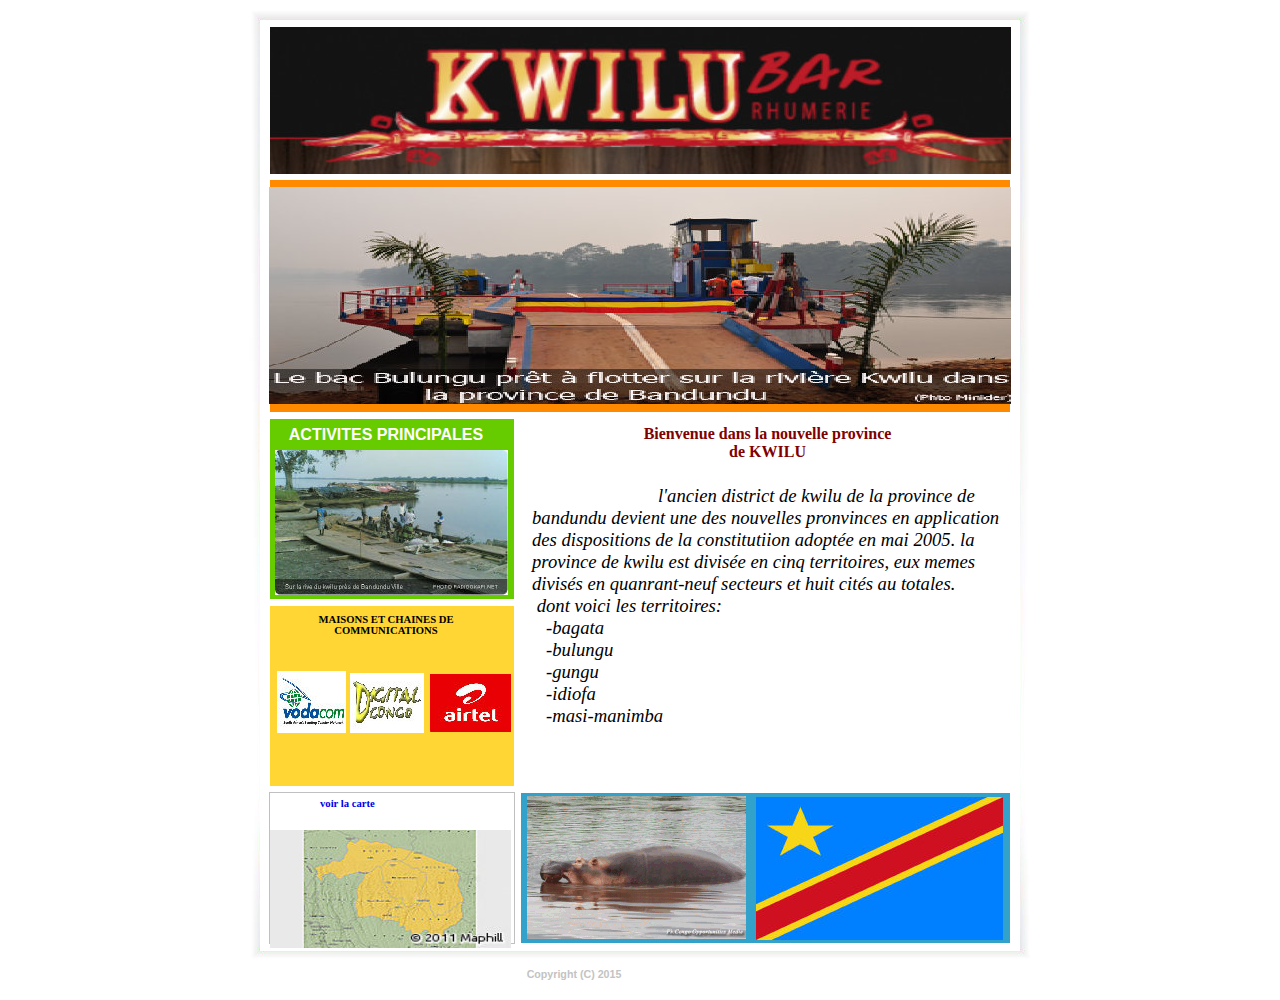
<file: index.html>
<!DOCTYPE HTML PUBLIC "-//W3C//DTD HTML 4.01 Transitional//EN" "http://www.w3.org/TR/html4/loose.dtd">
<!-G�n�r� par Avanquest Technology v:8.0. Pour plus d�information, visitez : http://www.avanquest.com -->
<html lang="fr">
<head>
	<title> Accueil </title>
	<meta http-equiv="Content-Type" content="text/html; charset=iso-8859-1">
	<meta http-equiv="Content-Style-Type" content="text/css;">
	<link rel="stylesheet" href="kwilu_g.css" type="text/css" media="screen,projection,print">	<!--// Document Style //-->
	<link rel="stylesheet" href="index_p.css" type="text/css" media="screen,projection,print">	<!--// Page Style //-->
</head>


<body>
<div id="page">
	<span id="e24" class="cc01"></span>
	<span id="e23" class="cc01"></span>
	<div id="e22" class="page_box"></div>
	<div id="e21" class="navigation_box"></div>
	<div id="e20" class="navigation_box"></div>
	<img id="e19" name="e19" class="photo" src="images/kwilu001009.jpg" title="Titre photo" alt="kwilu001009.jpg" align="right" border="0">
	<div id="e18" class="header_box"></div>
	<div id="e17" class="news_box"></div>
	<div id="e16" class="item_box"></div>
	<div id="e15" class="panel_box"></div>
	<h5 id="e14" class="heading5">
		ACTIVITES PRINCIPALES
	</h5>
	<h5 id="e13" class="heading5">
		MAISONS ET CHAINES DE COMMUNICATIONS
	</h5>
	<img id="e12" name="e12" class="photo" src="images/kwilu001008.jpg" title="Titre photo" alt="kwilu001008.jpg" align="right" border="0">
	<img id="e11" name="e11" class="photo" src="images/kwilu001007.jpg" title="Titre photo" alt="kwilu001007.jpg" align="right" border="0">
	<img id="e10" name="e10" class="photo" src="images/kwilu001006.jpg" title="Titre photo" alt="kwilu001006.jpg" align="right" border="0">
	<h4 id="e9" class="page_tag">
		Bienvenue dans la nouvelle province <br> 
		de KWILU 
	</h4>
	<div id="e8" class="info">
		&nbsp;&nbsp;&nbsp;&nbsp;&nbsp;&nbsp;&nbsp;&nbsp;&nbsp;&nbsp;&nbsp;&nbsp;&nbsp;&nbsp;&nbsp;&nbsp;&nbsp;&nbsp;&nbsp;&nbsp;&nbsp;&nbsp;&nbsp;&nbsp;&nbsp;&nbsp;&nbsp;l'ancien district de kwilu de la province de bandundu devient une des nouvelles pronvinces en application des dispositions de la constitutiion adopt�e en mai 2005. la province de kwilu est divis�e en cinq territoires, eux memes divis�s en quanrant-neuf secteurs et huit cit�s au totales.<br> 
		&nbsp;dont voici les territoires:<br> 
		&nbsp;&nbsp;&nbsp;-bagata<br> 
		&nbsp;&nbsp;&nbsp;-bulungu<br> 
		&nbsp;&nbsp;&nbsp;-gungu<br> 
		&nbsp;&nbsp;&nbsp;-idiofa<br> 
		&nbsp;&nbsp;&nbsp;-masi-manimba  
	</div>
	<h6 id="e7" class="footer">
		Copyright (C) 2015
	</h6>
	<span id="e6"></span>
	<span id="e5"></span>
	<span id="e4"></span>
	<span id="e3"></span>
	<div id="e2" class="cc02">
		<a href="abbe.html" >voir la carte</a>
	</div>
	<span id="e1"></span>
</div>
</body>
</html>
</file>
<file: kwilu_g.css>
/*--- Avanquest WebEasy Document Style ---*/

*                   { /* All Elements */
	margin          : 0px;
	padding         : 0px;
	}
a:link              { /* Document Style */
	text-decoration :none;
	}
a:visited           { /* Document Style */
	text-decoration :none;
	}
a:hover             { /* Document Style */
	text-decoration :underline;
	}
a:active            { /* Active Links */
	color           : #ff0000;
	}
ol,ul               { /* All Lists */
	margin          : 1em;
	padding-left    : 2em;
	}
p                   { /* All Paragraphs */
	margin-bottom   : 1em;
	}
a.navigation:link   {
	text-decoration :none;
	}
a.navigation:visited{
	text-decoration :none;
	}
a.navigation:hover  {
	text-decoration :underline;
	}
table.ct07          { /* Document Style */
	background-color: #ffcc00;
	text-align      : center;
	border          :   0.75pt solid #ffffff;
	width           :350px;
	height          : 200px;
	border-spacing  : 0px;
	table-layout    : auto;
	empty-cells     : show;
	}
table.ct07 caption  { /* Document Style */
	color           : #000000;
	font            : bold 10pt 'Comic Sans MS', cursive;
	}
table.ct07 td       { /* Document Style */
	color           : #333333;
	font            : 8pt 'Verdana', 'Lucida Grande', Arial, sans-serif;
	text-align      : right;
	border          :   0.75pt solid #ffffff;
	padding         :   1.50pt;
	white-space     : nowrap;
	vertical-align  : middle;
	}
table.ct07 th       { /* Document Style */
	background-color: #c0c0c0;
	text-align      : left;
	border          :   0.75pt solid black;
	padding         :   1.50pt;
	white-space     : nowrap;
	vertical-align  : middle;
	}
table.ct07 .ch07 th { /* Document Style */
	color           : #333333;
	font            : bold 10pt 'Verdana', 'Lucida Grande', Arial, sans-serif;
	background-color: #ffcc00;
	text-align      : center;
	border          :   0.75pt solid #ffffff;
	padding         :   1.50pt;
	white-space     : nowrap;
	vertical-align  : middle;
	}
.address,address    {
	color           : #333333;
	font            : 10pt 'Trebuchet MS', 'Lucida Grande', Arial, sans-serif;
	text-align      : left;
	padding         :   1.50pt;
	}
.citation,cite      {
	font            : italic 10pt 'Arial', Helvetica, sans-serif;
	}
.code,code          {
	font            : 10pt 'Courier New', monospace;
	}
.deco               {
	color           : #ff8a00;
	}
.emphasis,em        {
	font            : bold 10pt 'Arial', Helvetica, sans-serif;
	}
.footer             {
	color           : #c3c3c3;
	font            : bold 8pt 'Verdana', 'Lucida Grande', Arial, sans-serif;
	text-align      : left;
	}
.footer_box         {
	background-color: #c0c0c0;
	}
.form_button        {
	font            : 8pt 'Verdana', 'Lucida Grande', Arial, sans-serif;
	}
.form_input         {
	border          :   0.75pt solid black;
	}
.form_label         {
	font            : 8pt 'Verdana', 'Lucida Grande', Arial, sans-serif;
	text-align      : left;
	}
.form_legend        {
	font            : 10pt 'Trebuchet MS', 'Lucida Grande', Arial, sans-serif;
	text-align      : center;
	}
.form_set           {
	border          :   0.75pt solid black;
	}
.header             {
	font            : bold 20pt 'Arial', Helvetica, sans-serif;
	}
.header_box         {
	color           : #66cc00;
	background-color: #66cc00;
	}
.heading1,h1        {
	font            : 22pt 'Arial', Helvetica, sans-serif;
	}
.heading2,h2        {
	font            : 20pt 'Arial', Helvetica, sans-serif;
	}
.heading3,h3        {
	font            : 18pt 'Arial', Helvetica, sans-serif;
	}
.heading4,h4        {
	font            : 14pt 'Arial', Helvetica, sans-serif;
	}
.heading5,h5        {
	color           : #ffffff;
	font            : bold 12pt 'Trebuchet MS', 'Lucida Grande', Arial, sans-serif;
	text-align      : left;
	padding         :   1.50pt;
	}
.heading6,h6        {
	color           : #333333;
	font            : 10pt 'Trebuchet MS', 'Lucida Grande', Arial, sans-serif;
	text-align      : left;
	padding         :   1.50pt;
	}
.info               {
	color           : #333333;
	font            : 10pt 'Trebuchet MS', 'Lucida Grande', Arial, sans-serif;
	}
.info_box           {
	background-color: #c0c0c0;
	}
.info_tag           {
	}
.item               {
	color           : #333333;
	font            : 10pt 'Trebuchet MS', 'Lucida Grande', Arial, sans-serif;
	text-align      : left;
	}
.item_box           {
	color           : #ffffff;
	background-color: #ffffff;
	border          :   0.75pt solid #c0c0c0;
	padding         :   1.50pt;
	}
.item_tag           {
	color           : #ffffff;
	font            : bold 12pt 'Trebuchet MS', 'Lucida Grande', Arial, sans-serif;
	}
.logo               {
	color           : #333333;
	background-color: #333333;
	}
.logo_box           {
	background-color: #c0c0c0;
	}
.logo_tag           {
	}
.navigation         {
	color           : #333333;
	font            : bold 10pt 'Trebuchet MS', 'Lucida Grande', Arial, sans-serif;
	text-align      : center;
	padding         :   3.75pt;
	}
.navigation_box     {
	color           : #ff8a00;
	background-color: #ff8a00;
	}
.navigation_pin     {
	color           : #ffffff;
	font            : bold 10pt 'Trebuchet MS', 'Lucida Grande', Arial, sans-serif;
	background-color: #ffcc00;
	text-align      : right;
	padding         :   3.75pt;
	}
.navigation_tag     {
	}
.news               {
	}
.news_box           {
	color           : #ffd633;
	background-color: #ffd633;
	}
.news_tag           {
	color           : #ffffff;
	font            : bold 12pt 'Trebuchet MS', 'Lucida Grande', Arial, sans-serif;
	text-align      : left;
	}
.page               {
	color           : #ffffff;
	background-color: #ffffff;
	}
.page_box           {
	color           : #ffffff;
	background-color: #ffffff;
	}
.page_tag           {
	color           : #333333;
	font            : bold 10pt 'Trebuchet MS', 'Lucida Grande', Arial, sans-serif;
	text-align      : left;
	}
.panel              {
	color           : #ffffff;
	font            : 10pt 'Trebuchet MS', 'Lucida Grande', Arial, sans-serif;
	text-align      : left;
	}
.panel_box          {
	color           : #33a2cb;
	background-color: #33a2cb;
	}
.photo              {
	background-color: #c0c0c0;
	}
.photo_box          {
	color           : #ffffff;
	background-color: #ffffff;
	}
.photo_tag          {
	}
.small,small        {
	font            : 8pt 'Arial', Helvetica, sans-serif;
	}


/*--- EndOfFile ---*/
</file>
<file: index_p.css>
/*--- Avanquest WebEasy Page Style ---*/


.cc01               { /* Common */
	border          :   0.00pt none #f0f0f0;
	}
.cc02               { /* Common */
	font            : bold 8pt 'Vietnamese font';
	color           : #000000;
	}
span#e24            { /* images/kwilu001011.jpg */
	background      : transparent url(images/kwilu001011.jpg) no-repeat top left;
	position        : absolute;
	left            :  79.50pt;
	top             : 572.25pt;
	width           : 586.50pt;
	height          : 148.50pt;
	}
span#e23            { /* images/kwilu001010.jpg */
	background      : transparent url(images/kwilu001010.jpg) no-repeat top left;
	position        : absolute;
	left            :  79.50pt;
	top             :   6.75pt;
	width           : 586.50pt;
	height          : 630.00pt;
	}
div#e22             {
	font            : 10pt 'Times New Roman', Book, Georgia, serif;
	text-align      : left;
	position        : absolute;
	left            :  87.75pt;
	top             :  15.00pt;
	width           : 570.00pt;
	height          : 698.25pt;
	}
div#e21             {
	font            : 10pt 'Times New Roman', Book, Georgia, serif;
	text-align      : left;
	position        : absolute;
	left            :  95.25pt;
	top             : 135.00pt;
	width           : 555.00pt;
	height          :  22.50pt;
	}
div#e20             {
	font            : 10pt 'Times New Roman', Book, Georgia, serif;
	text-align      : left;
	position        : absolute;
	left            :  95.25pt;
	top             : 286.50pt;
	width           : 555.00pt;
	height          :  22.50pt;
	}
img#e19             { /* images/kwilu001009.jpg */
	background-color: #808080;
	position        : absolute;
	left            :  94.50pt;
	top             : 140.25pt;
	width           : 556.50pt;
	height          : 162.75pt;
	}
div#e18             {
	font            : 10pt 'Times New Roman', Book, Georgia, serif;
	text-align      : left;
	position        : absolute;
	left            :  95.25pt;
	top             : 314.25pt;
	width           : 183.00pt;
	height          : 135.00pt;
	}
div#e17             {
	font            : 10pt 'Times New Roman', Book, Georgia, serif;
	text-align      : left;
	position        : absolute;
	left            :  95.25pt;
	top             : 454.50pt;
	width           : 183.00pt;
	height          : 135.00pt;
	}
div#e16             {
	font            : 10pt 'Times New Roman', Book, Georgia, serif;
	text-align      : left;
	position        : absolute;
	left            :  94.50pt;
	top             : 594.00pt;
	width           : 180.00pt;
	height          : 109.50pt;
	}
div#e15             {
	font            : 10pt 'Times New Roman', Book, Georgia, serif;
	text-align      : left;
	position        : absolute;
	left            : 283.50pt;
	top             : 594.75pt;
	width           : 366.75pt;
	height          : 112.50pt;
	}
h5#e14              { /* ACTIVITES PRINCIPALES */
	text-align      : center;
	padding-top     :   3.00pt;
	position        : absolute;
	left            : 103.50pt;
	top             : 316.50pt;
	width           : 154.50pt;
	height          :  14.25pt;
	}
h5#e13              { /* MAISONS ET CHAINES DE CO... */
	font            : bold 8pt 'Vietnamese font';
	color           : #000000;
	text-align      : center;
	padding-top     :   3.75pt;
	position        : absolute;
	left            : 103.50pt;
	top             : 456.75pt;
	width           : 154.50pt;
	height          :  33.00pt;
	}
img#e12             { /* images/kwilu001008.jpg */
	background-color: #808080;
	position        : absolute;
	left            : 100.50pt;
	top             : 503.25pt;
	width           :  51.75pt;
	height          :  46.50pt;
	}
img#e11             { /* images/kwilu001007.jpg */
	background-color: #808080;
	position        : absolute;
	left            : 155.25pt;
	top             : 504.75pt;
	width           :  55.50pt;
	height          :  45.00pt;
	}
img#e10             { /* images/kwilu001006.jpg */
	background-color: #808080;
	position        : absolute;
	left            : 215.25pt;
	top             : 505.50pt;
	width           :  60.75pt;
	height          :  43.50pt;
	}
h4#e9               { /* Bienvenue dans la nouvel... */
	font            : bold 12pt 'Vietnamese font';
	color           : #800000;
	text-align      : center;
	padding-top     :   7.50pt;
	position        : absolute;
	left            : 257.25pt;
	top             : 311.25pt;
	width           : 422.25pt;
	height          :  51.75pt;
	}
div#e8              { /* &nbsp;&nbsp;&nbsp;&nbsp;... */
	font            : italic 14pt 'Times New Roman', Book, Georgia, serif;
	color           : #000000;
	text-align      : left;
	position        : absolute;
	left            : 291.75pt;
	top             : 363.75pt;
	width           : 360.00pt;
	height          : 200.25pt;
	}
h6#e7               { /* Copyright (C) 2015 */
	text-align      : center;
	position        : absolute;
	left            :  95.25pt;
	top             : 724.50pt;
	width           : 453.00pt;
	height          :  12.00pt;
	}
span#e6             { /* images/kwilu001005.gif */
	background      : transparent url(images/kwilu001005.gif) no-repeat top left;
	position        : absolute;
	left            : 288.00pt;
	top             : 597.00pt;
	width           : 164.25pt;
	height          : 107.25pt;
	}
span#e5             { /* images/kwilu001004.jpg */
	background      : transparent url(images/kwilu001004.jpg) no-repeat top left;
	position        : absolute;
	left            :  99.00pt;
	top             : 337.50pt;
	width           : 174.75pt;
	height          : 108.75pt;
	}
span#e4             { /* images/kwilu001003.jpg */
	background      : transparent url(images/kwilu001003.jpg) no-repeat top left;
	position        : absolute;
	left            :  95.25pt;
	top             : 622.50pt;
	width           : 180.75pt;
	height          :  88.50pt;
	}
span#e3             { /* images/kwilu001002.jpg */
	background      : transparent url(images/kwilu001002.jpg) no-repeat top left;
	position        : absolute;
	left            :  95.25pt;
	top             :  20.25pt;
	width           : 555.75pt;
	height          : 110.25pt;
	}
div#e2              { /* voir la carte */
	position        : absolute;
	left            : 132.75pt;
	top             : 598.50pt;
	width           :  92.25pt;
	height          :  18.00pt;
	}
span#e1             { /* images/kwilu001001.jpg */
	background      : transparent url(images/kwilu001001.jpg) no-repeat top left;
	position        : absolute;
	left            : 459.75pt;
	top             : 597.75pt;
	width           : 185.25pt;
	height          : 107.25pt;
	}
div#page            { /* Page Holder */
	background-color: #ffffff;
	position        : relative;
	width           : 745.50pt;
	height          : 750.00pt;
	text-align      : left;
	margin-left     : auto;
	margin-right    : auto;
	}
body                { /* Page Body */
	background-color: #ffffff;
	text-align      : center;
	}



/*--- EndOfFile ---*/
</file>
